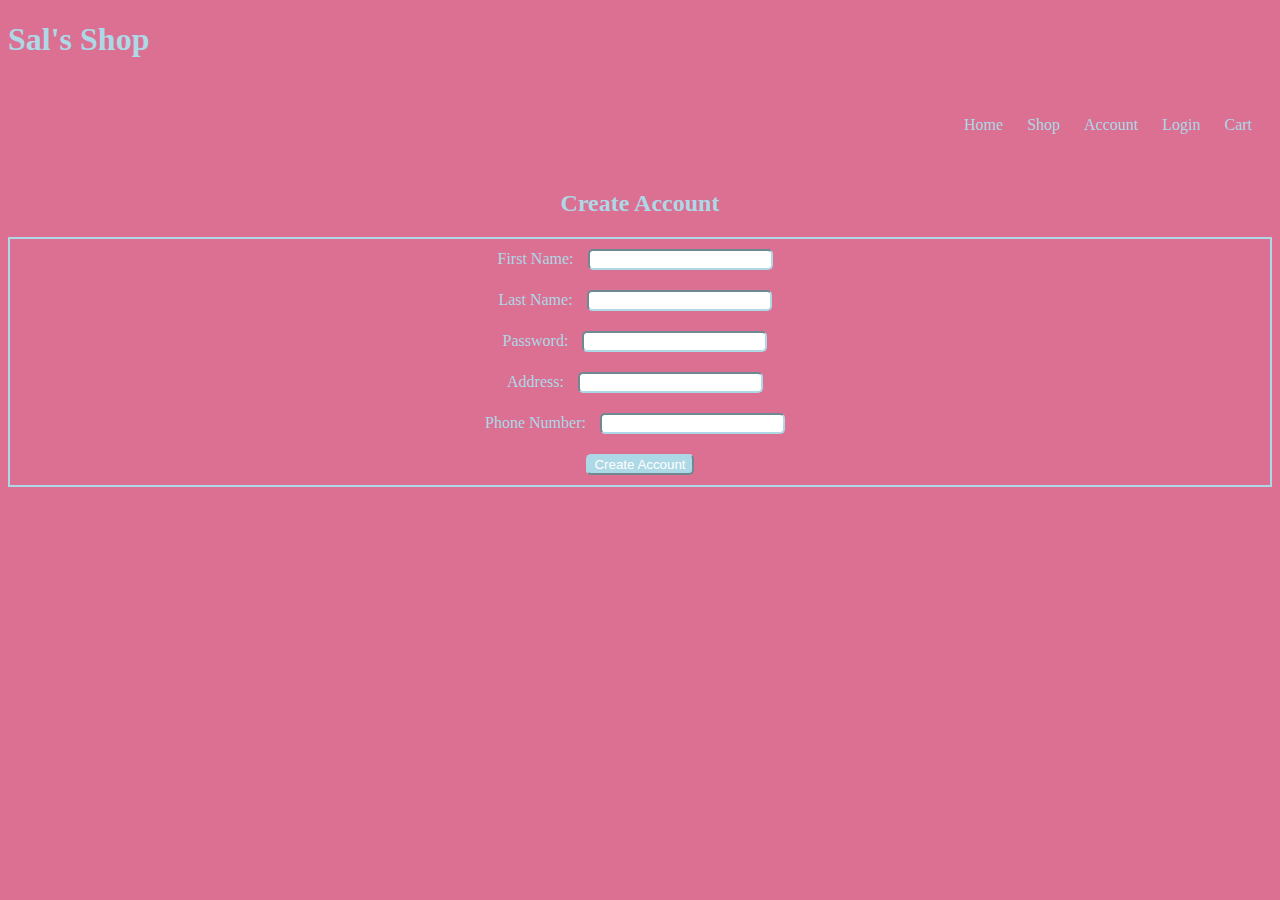
<file: account.html>
<!DOCTYPE html>
<html lang="en">
<head>
  <meta charset="UTF-8">
  <meta name="viewport" content="width=device-width, initial-scale=1.0">
  <title>Create Account Page</title>
  <link rel="stylesheet" href="style.css">
</head>
<body>
  <h1>Sal's Shop</h1>
  <div class = "tabs">
      <nav>
          <ul>
              <li><a href="index.html">Home</a></li>
              <li><a href="shop.html">Shop</a></li>
              <li><a href="account.html">Account</a></li>
              <li><a href="login.html">Login</a></li>
              <li><a href="cart.html">Cart</a></li>
          </ul>
      </nav>
  </div>
  
  <h2>Create Account</h2>
<form action="processAccount.php" method="post" id="createAccountForm">
    <label for="firstName">First Name:</label>
    <input type="text" id="firstName" name="firstName"><br>

    <label for="lastName">Last Name:</label>
    <input type="text" id="lastName" name="lastName"><br>

    <label for="password">Password:</label>
    <input type="password" id="password" name="password"><br>

    <label for="address">Address:</label>
    <input type="text" id="address" name="address""><br>

    <label for="phone">Phone Number:</label>
    <input type="tel" id="phoneNumber" name="phoneNumber"><br>

    <button type="submit">Create Account</button>
</form>
</body>
</html>
</file>
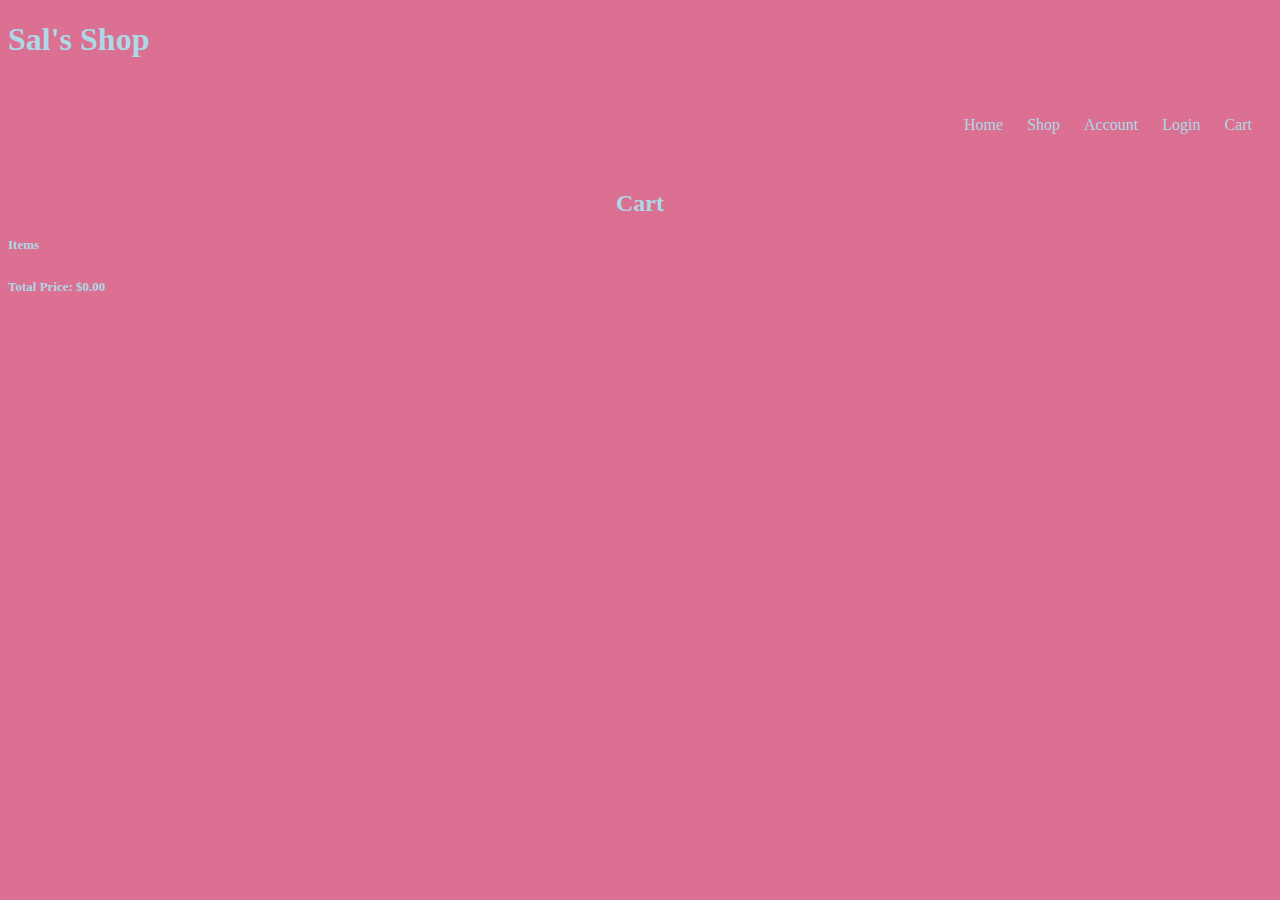
<file: cart.html>
<!DOCTYPE html>
<html lang="en">
<head>
  <meta charset="UTF-8">
  <meta name="viewport" content="width=device-width, initial-scale=1.0">
  <title>Home Page</title>
  <link rel="stylesheet" href="style.css">
</head>
<body>
  <h1>Sal's Shop</h1>
<div class = "tabs">
    <nav>
        <ul>
            <li><a href="index.html">Home</a></li>
            <li><a href="shop.html">Shop</a></li>
            <li><a href="account.html">Account</a></li>
            <li><a href="login.html">Login</a></li>
            <li><a href="cart.html">Cart</a></li>
        </ul>
    </nav>
</div>

<h2>Cart</h2>
<h3>Items</h3>
<div id="cart"></div>
<h3 id="totalPrice">Total Price:</h3>
<div id="price"></div>
<script src="index.js"></script>
</body>
</html>
</file>
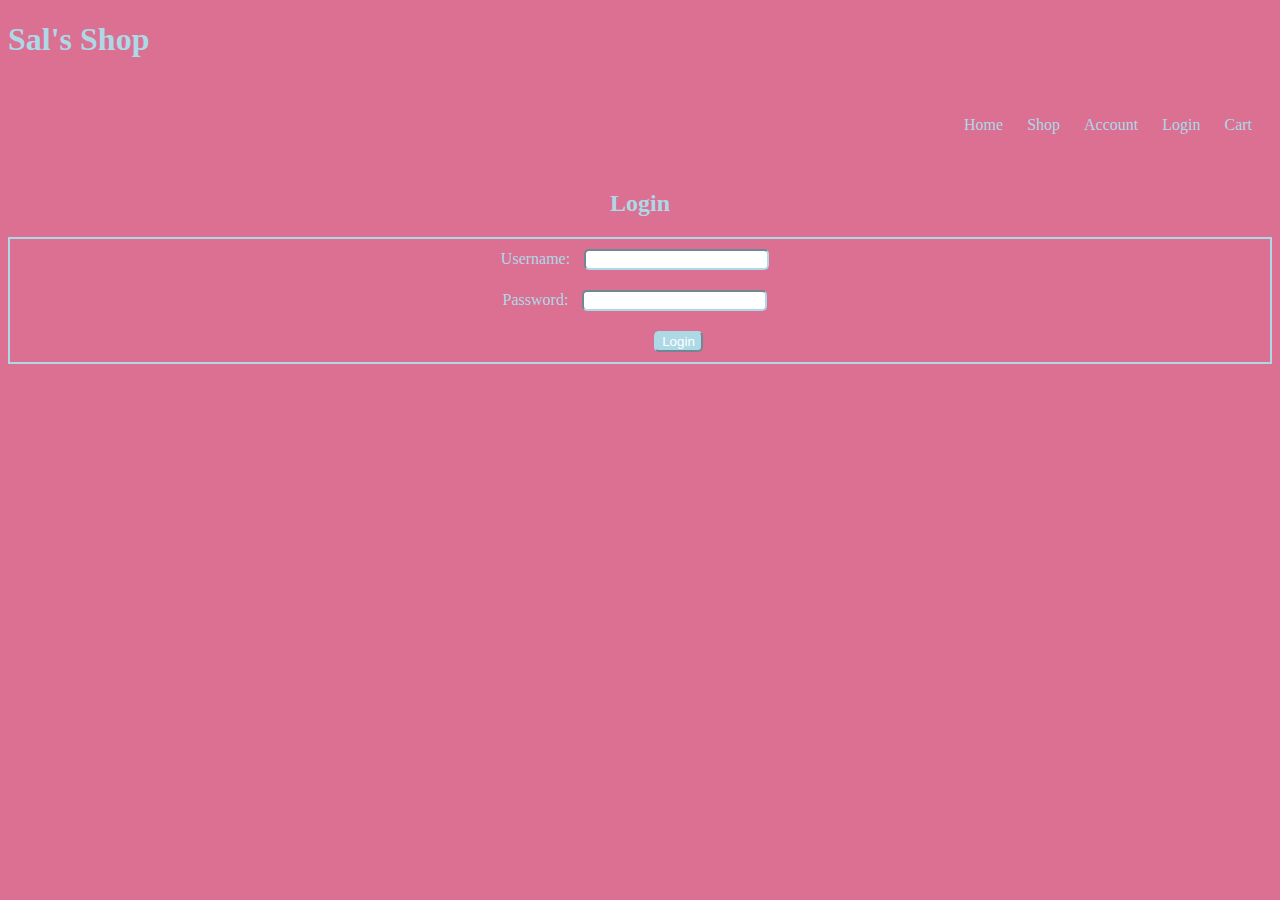
<file: login.html>
<!DOCTYPE html>
<html lang="en">
<head>
  <meta charset="UTF-8">
  <meta name="viewport" content="width=device-width, initial-scale=1.0">
  <title>Login Page</title>
  <link rel="stylesheet" href="style.css">
</head>
<body>
  <h1>Sal's Shop</h1>
<div class = "tabs">
    <nav>
        <ul>
            <li><a href="index.html">Home</a></li>
            <li><a href="shop.html">Shop</a></li>
            <li><a href="account.html">Account</a></li>
            <li><a href="login.html">Login</a></li>
            <li><a href="cart.html">Cart</a></li>
        </ul>
    </nav>
</div>
  <h2>Login</h2>
  
  <form id="loginForm" action="processLogin.php" method="post">
    <label for="username">Username:</label>
    <input type="text" id="username" name="firstName"><br>

    <label for="password">Password:</label>
    <input type="password" id="password" name="password"><br>

    <button type="submit" id="loginBut">Login</button>
  </form>
</body>
</html>
</file>
<file: style.css>
body{
  background-color: palevioletred
}

h1{
color: lightblue;
}

h2{
  color: lightblue;
  text-align: center;
}

h3{
  color:lightblue;
  font-size: small;
}

p{
  font-size: small;
}

img{
  display: inline-block;
  width: 150px;
}

nav{
  flex: 1;
  text-align: right;
}

nav ul{
  display: inline-block;
  list-style-type: none;
}

nav ul li{
  display: inline-block;
  margin-left: 20px;
}

a{
  text-decoration:none;
  color: lightblue;
}

input{
  color: lightblue;
  border-color: lightblue;
  border-radius: 5px;
  margin: 10px;
  
}

button{
  color: white;
  background-color: lightblue;
  border-radius: 5px;
  border-color: lightblue;
  cursor: pointer;
  margin: 10px;
}

button:hover{
  background-color: lightgray;
}


.tabs{
  display: flex;
  align-items: center;
  padding: 20px;
}

#contactBar{
color: lightblue;
text-align: left;
margin-top: 100px;
}

#images{
text-align: center;
}

#borderimg{
border: 3px solid lightblue;
border-radius: 20px;
background-color: white;
}

.itemShop {
  display: inline-block;
  margin: 5px;
  padding: 5px;
  border: 2px solid lightblue;
  background-color: white;
  text-align: center;
  position: relative;
  color: lightblue;
}

#createAccountForm{
  color: lightblue;
  border: 2px solid;
  text-align: center;
}

#loginForm{
  color: lightblue;
  border: 2px solid;
  text-align: center;
}

#loginBut{
  color: white;
  background-color: lightblue;
  border-radius: 5px;
  border-color: lightblue;
  margin: 10px;
  cursor: pointer;
  margin-left: 87px;
}

#loginBut:hover{
  background-color: lightgray;
}

#cart {
  display: flex;
  flex-wrap: wrap;
}


.item {
  display: inline-block;
  margin: 5px;
  color: lightblue;
  border: 1px solid lightblue;
  border-radius: 5px;
  padding: 10px;
}
.item img {
  width: 50px;
  height: auto;

}

#totalPrice {
  text-align: left;
  color: lightblue;
}

.remove-btn{
  background-color: lightblue;
  color: white;
  border-radius: 5px;
  border-color: lightblue;
  cursor: pointer;
}
.remove-btn:hover{
  background-color: lightgrey
}
</file>
